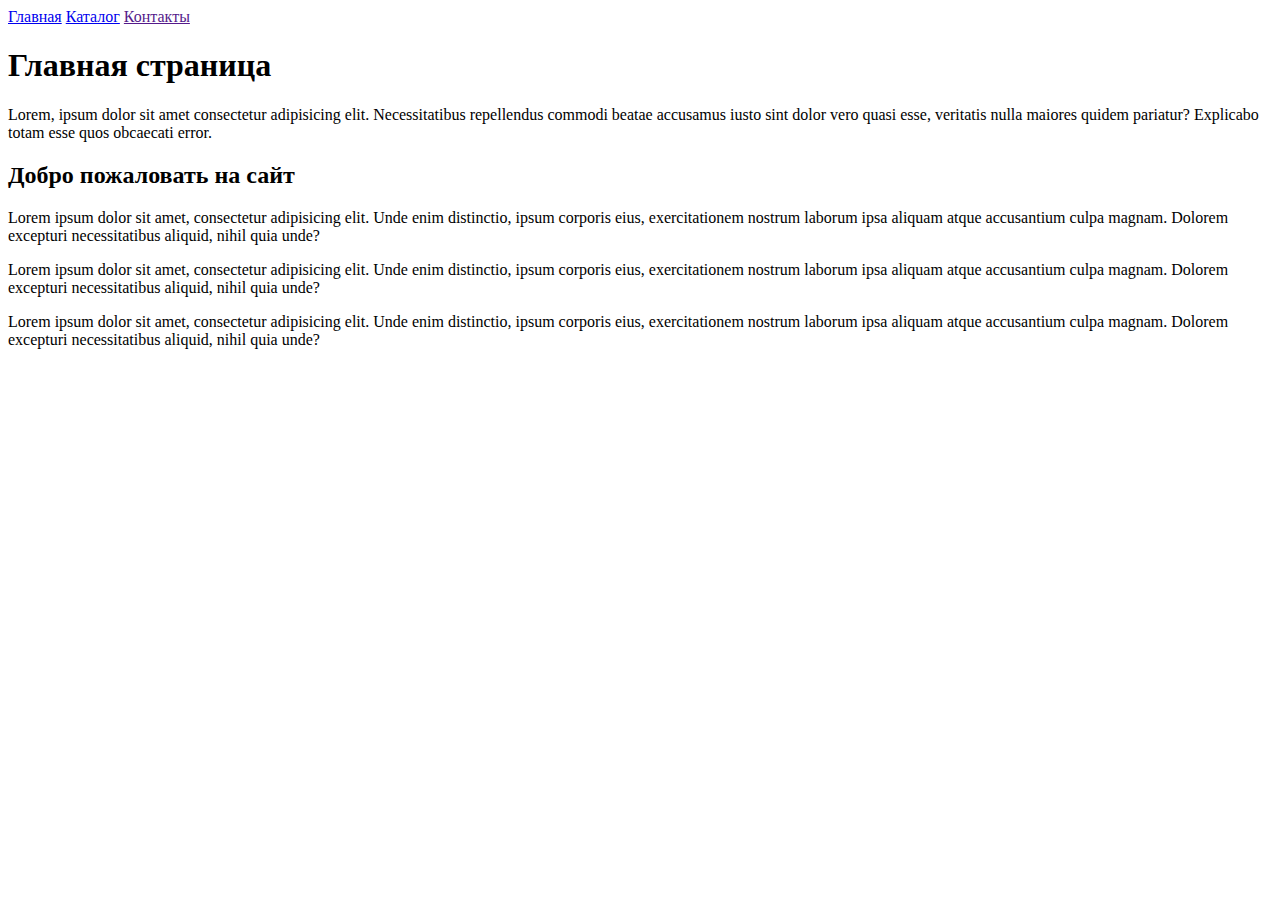
<file: index.html>
<!DOCTYPE html>
<html lang="ru">
<head>
    <meta charset="UTF-8">
    <meta name="viewport" content="width=device-width, initial-scale=1.0">
    <title>Главная</title>
</head>
<body>
    <a href="index.html">Главная</a>
    <a href="catalog/catalog.html">Каталог</a>
    <a href="">Контакты</a>
    <h1>Главная страница</h1>
    <p>Lorem, ipsum dolor sit amet consectetur adipisicing elit. Necessitatibus repellendus commodi beatae accusamus iusto sint dolor vero quasi esse, veritatis nulla maiores quidem pariatur? Explicabo totam esse quos obcaecati error.</p>
    <h2>Добро пожаловать на сайт</h2>
    <p>Lorem ipsum dolor sit amet, consectetur adipisicing elit. Unde enim distinctio, ipsum corporis eius, exercitationem nostrum laborum ipsa aliquam atque accusantium culpa magnam. Dolorem excepturi necessitatibus aliquid, nihil quia unde?</p>
    <p>Lorem ipsum dolor sit amet, consectetur adipisicing elit. Unde enim distinctio, ipsum corporis eius, exercitationem nostrum laborum ipsa aliquam atque accusantium culpa magnam. Dolorem excepturi necessitatibus aliquid, nihil quia unde?</p>
    <p>Lorem ipsum dolor sit amet, consectetur adipisicing elit. Unde enim distinctio, ipsum corporis eius, exercitationem nostrum laborum ipsa aliquam atque accusantium culpa magnam. Dolorem excepturi necessitatibus aliquid, nihil quia unde?</p>
</body>
</html>
</file>
